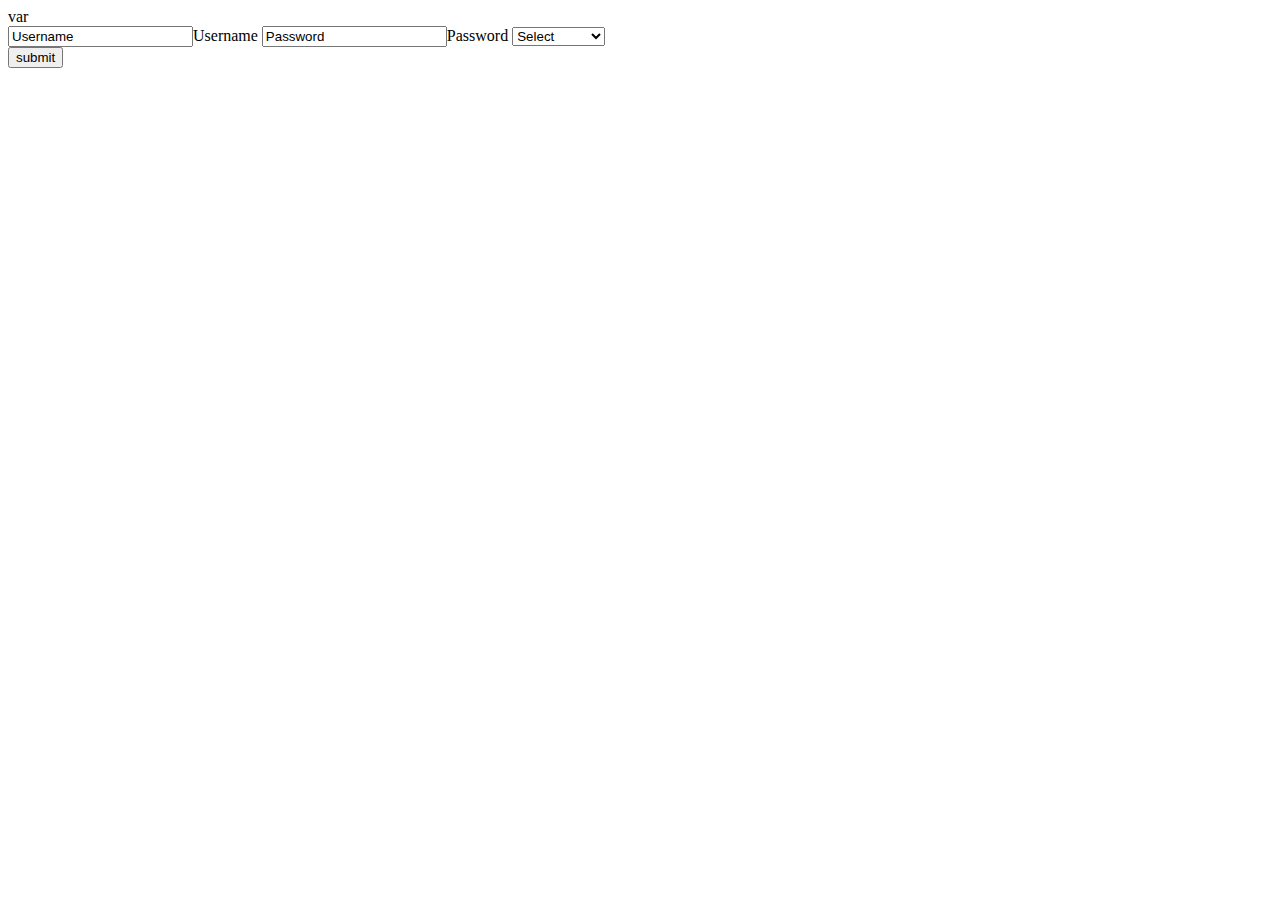
<file: myloginform.htm>
<!DOCTYPE html>
<html>
<head>
  <title>My Login Form</title>
  <script=type/javascript>
   var
  </script>
</head>
<body>
  <form name="rajendra" action="loginform.php" method="post">
    <div>
    <input type="text" name="Username" value="Username"/>Username
    <input type="text" name="Password" value="Password"/>Password
    <select name="country">
      <option>Select</option>
      <option>Nepal</option>
      <option>India</option>
      <option>Bhutan</option>
      <option>Bangladesh</option>
    </select>
  </div>
    <input type="submit" name="submit" value="submit"/>
</body>
</html>
</file>
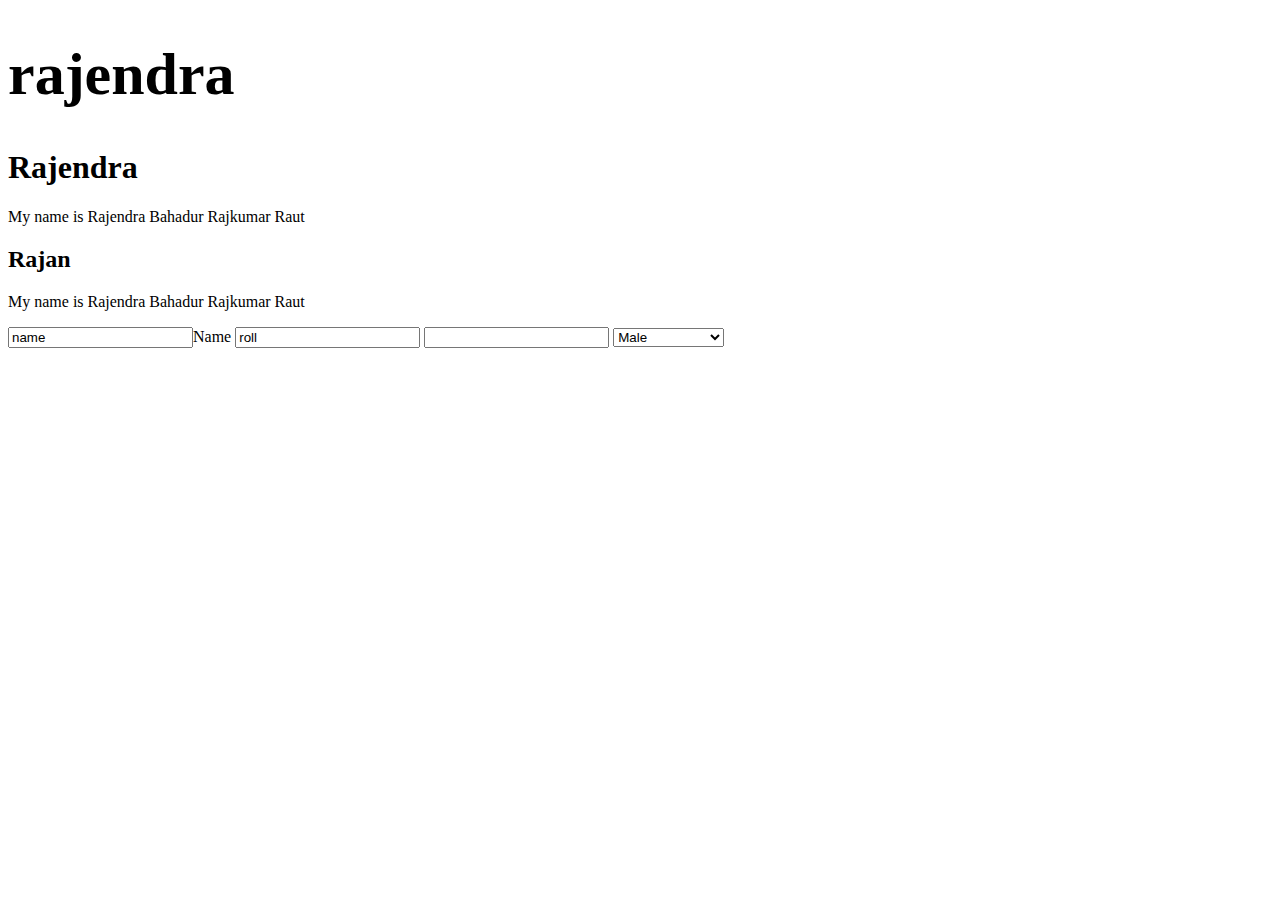
<file: rajlogin.htm>
<!DOCTYPE html>
<html>
<head>
<title>My First Home Page</title>



</head>
<body>
<h1 style ="font-size:60px;">rajendra<h1>
<h1>Rajendra</h1>
<p> My name is Rajendra Bahadur Rajkumar Raut</p>
<h2>Rajan</h2>
<p> My name is Rajendra Bahadur Rajkumar Raut</p>
<form action="loginform.php" name="kera" action="post">
  <input type="text" name="name" value="name"/>Name
  <input type="text" name="roll" value="roll"/>
  <input type="radiobutton" name="sex"/>
  <select>
    <option>Male</option>
    <option>Female</option>
    <option>Other</option>
    <option ><textarea with="100" height="5">Specify If other</textarea></option>


</form>
</body>
</html>
</file>
